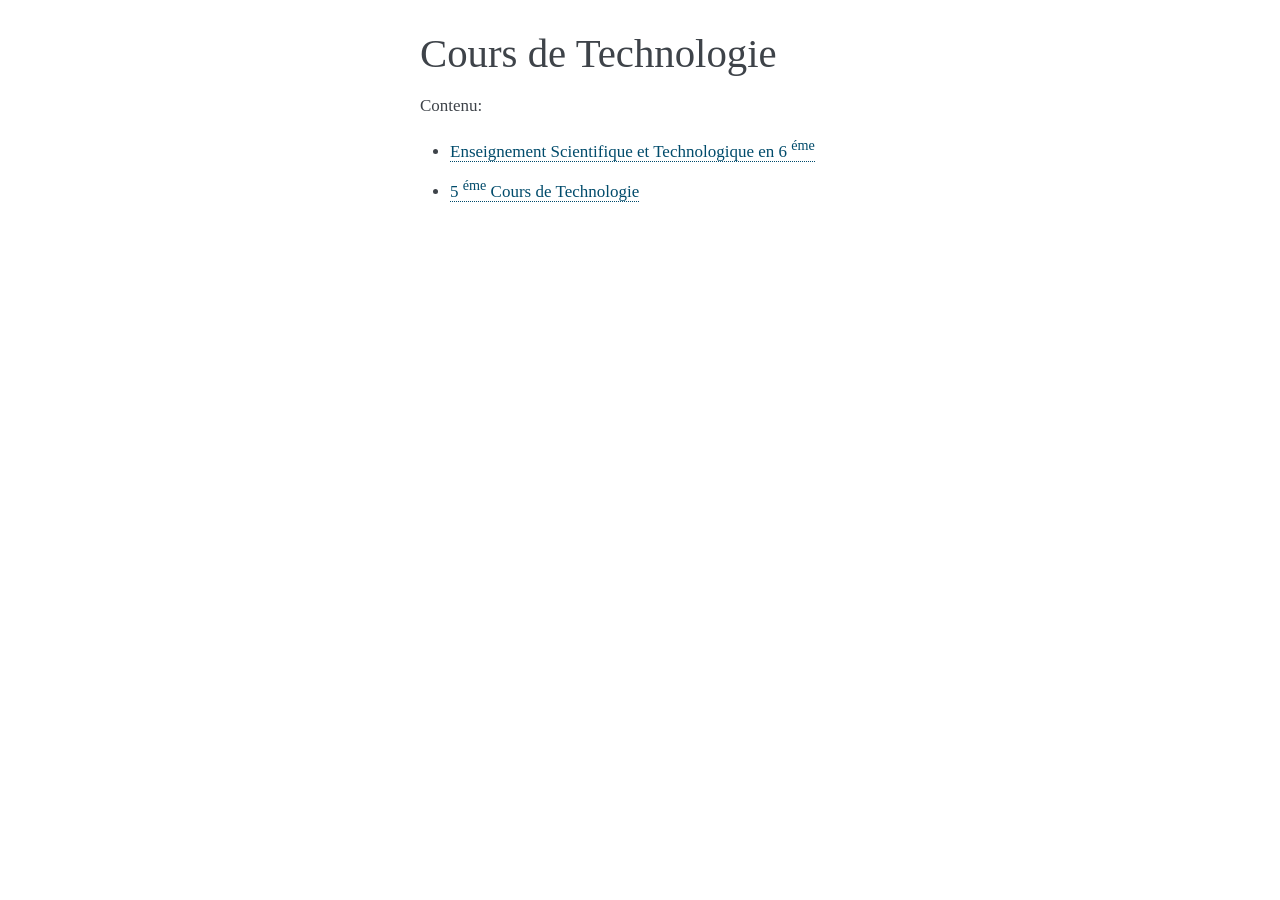
<file: index.html>
<!DOCTYPE html PUBLIC "-//W3C//DTD XHTML 1.0 Transitional//EN"
  "http://www.w3.org/TR/xhtml1/DTD/xhtml1-transitional.dtd">


<html xmlns="http://www.w3.org/1999/xhtml">
  <head>
    <meta http-equiv="Content-Type" content="text/html; charset=utf-8" />
    
    <title>Cours de Technologie &mdash; documentation Cours 1</title>
    
    <link rel="stylesheet" href="css/alabaster.css" type="text/css" />
    <link rel="stylesheet" href="css/pygments.css" type="text/css" />
    
    <script type="text/javascript">
      var DOCUMENTATION_OPTIONS = {
        URL_ROOT:    './',
        VERSION:     '1',
        COLLAPSE_INDEX: false,
        FILE_SUFFIX: '.html',
        HAS_SOURCE:  true
      };
    </script>
    <script type="text/javascript" src="css/jquery.js"></script>
    <script type="text/javascript" src="css/underscore.js"></script>
    <script type="text/javascript" src="css/doctools.js"></script>
    <script type="text/javascript" src="css/translations.js"></script>
    <link rel="top" title="documentation Cours 1" href="#" />
    <link rel="next" title="Enseignement Scientifique et Technologique en 6 éme" href="6emeEST/index.html" />
   
  
  <meta name="viewport" content="width=device-width, initial-scale=0.9, maximum-scale=0.9" />

  </head>
  <body role="document">  

    <div class="document">
      <div class="documentwrapper">
        <div class="bodywrapper">
          <div class="body" role="main">
            
  <div class="section" id="cours-de-technologie">
<h1>Cours de Technologie<a class="headerlink" href="#cours-de-technologie" title="Lien permanent vers ce titre">¶</a></h1>
<p>Contenu:</p>
<div class="toctree-wrapper compound" id="technologie">
<ul>
<li class="toctree-l1"><a class="reference internal" href="6est/index_6_est.html">Enseignement Scientifique et Technologique en 6 <sup>éme</sup></a></li>
</ul>
<ul>
<li class="toctree-l1"><a class="reference internal" href="5techno/index_5_techno.html">5 <sup>éme</sup> Cours de Technologie</a></li>
</ul>
<!--<ul>
<li class="toctree-l1"><a class="reference internal" href="4techno/index_4_techno.html">4 <sup>éme</sup> Cours de Technologie</a>
</li>-->
</ul>
</div>
</div>


          </div>
        </div>
      </div>
      <div class="sphinxsidebar" role="navigation" aria-label="main navigation">
        <div class="sphinxsidebarwrapper"><div class="relations">
<h3>Related Topics</h3>
<ul>
  <li><a href="#">Documentation overview</a><ul>
      <li>Next: <a href="6emeEST/index.html" title="Chapitre suivant">Enseignement Scientifique et Technologique en 6 <sup>éme</sup></a></li>
  </ul></li>
</ul>
</div>

<script type="text/javascript">$('#searchbox').show(0);</script>
        </div>
      </div>
      <div class="clearer"></div>
    </div>
    <div class="footer">
      <!-- &copy; F. Millet -->
     <!-- Powered by <a href="http://sphinx-doc.org/">Sphinx 1.3.5</a>
      &amp; <a href="https://github.com/bitprophet/alabaster">Alabaster 0.7.7</a> -->
      
    </div>

    

    
  </body>
</html>
</file>
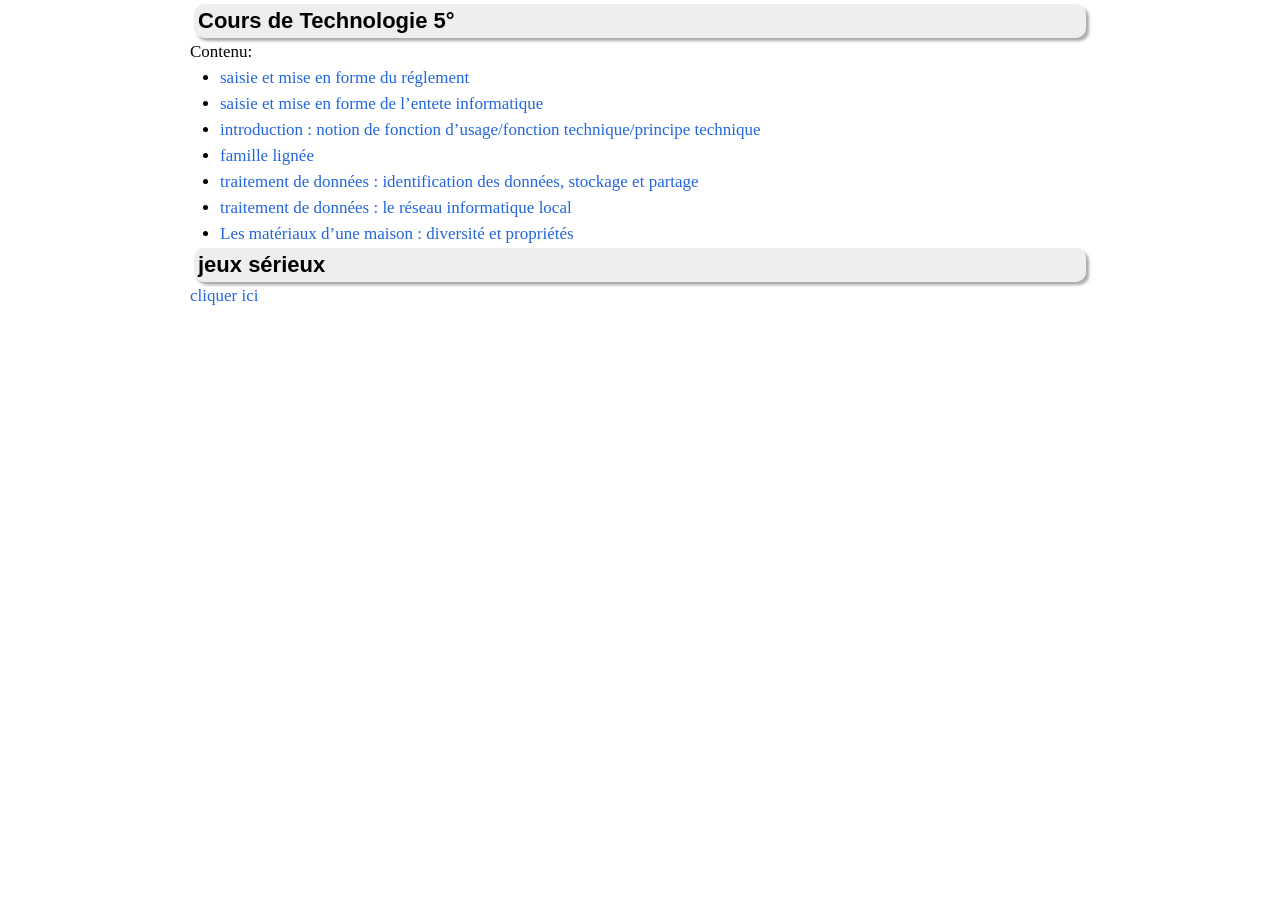
<file: 5techno/index_5_techno.html>
<!DOCTYPE html>
<html xmlns="http://www.w3.org/1999/xhtml" lang="" xml:lang="">
<head>
  <meta charset="utf-8" />
  <meta name="generator" content="pandoc" />
  <meta name="viewport" content="width=device-width, initial-scale=1.0, user-scalable=yes" />
  <title>index_5_techno</title>
  <style>
    code{white-space: pre-wrap;}
    span.smallcaps{font-variant: small-caps;}
    span.underline{text-decoration: underline;}
    div.column{display: inline-block; vertical-align: top; width: 50%;}
    div.hanging-indent{margin-left: 1.5em; text-indent: -1.5em;}
    ul.task-list{list-style: none;}
  </style>
  <link rel="stylesheet" href="x_markdown-pandoc-fred.css" />
</head>
<body>
<h1 id="cours-de-technologie-5">Cours de Technologie 5°</h1>
<p>Contenu:</p>
<ul>
<li><p><a href="5_1a_reglement/5_1a_reglement_informatique.html">saisie et mise en forme du réglement</a></p></li>
<li><p><a href="5_1b_entete_informatique/5_1b_entete_informatique.html">saisie et mise en forme de l’entete informatique</a></p></li>
<li><p><a href="5_1besoin/introduction.html">introduction : notion de fonction d’usage/fonction technique/principe technique</a></p></li>
<li><p><a href="5_1_famille_lignee/famille_lignee.html">famille lignée</a></p></li>
<li><p><a href="5_2_traitement_donnees/traitement_donnees.html">traitement de données : identification des données, stockage et partage</a></p></li>
<li><p><a href="5_2_traitement_donnees/reseau.html">traitement de données : le réseau informatique local</a></p></li>
</ul>
<!-- * [création d'une frise chronologique sur les machines à laver](5_1_frise/5_1_creation_frise.html -->
<ul>
<li><a href="5_3_materiaux/5_4_materiau_maison_monde.html">Les matériaux d’une maison : diversité et propriétés</a> <!-- 
 * [quelles solutions choisir pour assurer la fonction d'une constuction ?](5_1c_fonction_partie_maison/5_1c_fonction_partie_maison.html)

* [ les matériaux de construction d'une maison](5_3_materiau_construction/5_3_materiau_construction.html)

* [les énergies dans une maison](5_4_maison_heliotrope/5_4_maison-heliotrope.html) --></li>
</ul>
<!-- * [TP sur les familles de matériaux d'une maison](5_3_materiau_famille/5_3_materiau_maison.html)

 * [les maisons du monde : TP sur les matériaux et leur propriétés](5_4_materiau_maison_monde/5_4_materiau_maison_monde.html)
 -->
<!-- * [TP les matériaux utilisés pour l'acheminement de l'eau](5_materiau_tuyaux/5_3_materiau_maison.html) -->
<!-- * [chaîne d'énergie de 3 objets techniques](5_2_energie/5_tp_energie_1.html) 

* [simulation d'un objet : création d'un plan à l'aide du logiciel Sweet home 3D](5_0_controle5_simulation_objet/5_simulation_objet_plan.html)

* [La maison ardennaise](5_1_fonction_maison/5_1_fonction_maison.html) 

* [TP sur les ponts](5_5_fonction_pont/5_5_fontion_pont.html)

* [création d'une frise chronologique](5_7_evolution_pont/5_7_evolution_creation-frise.html)  -->
<!-- * [notion d'échelle](5_9_echelle/5_9_echelle.html)  -->
<!-- ctrl maj /   -->
<!-- * [TP sur les personnages historiques et les ponts](5_7_evolution_pont/5_7_evolution_personnage_pont.html)

*  [TP sur les fonctions d'une maison](5_1_fonction_maison_bioclimatique/5_1_fonction_maison.html) -->
<!-- * [tableur : calcul de surface et de périmètre](5_8_tableur/5_tableur_calcul_surface.html)

* [tableur exo 2: création de graphique](5_9_tableur_graphique/5_tableur_exo2_gaphique_energie.html)

* [introduction à l'automatisme](5_9_automatisme/5_9_automatisme.html) -->
<h1 id="jeux-sérieux">jeux sérieux</h1>
<p><a href="5_serious_game.html">cliquer ici</a></p>
<br><br><br><br>

<!-- <div class="footer">
      &copy;2016, F Millet.
</div>
 -->
</body>
</html>
</file>
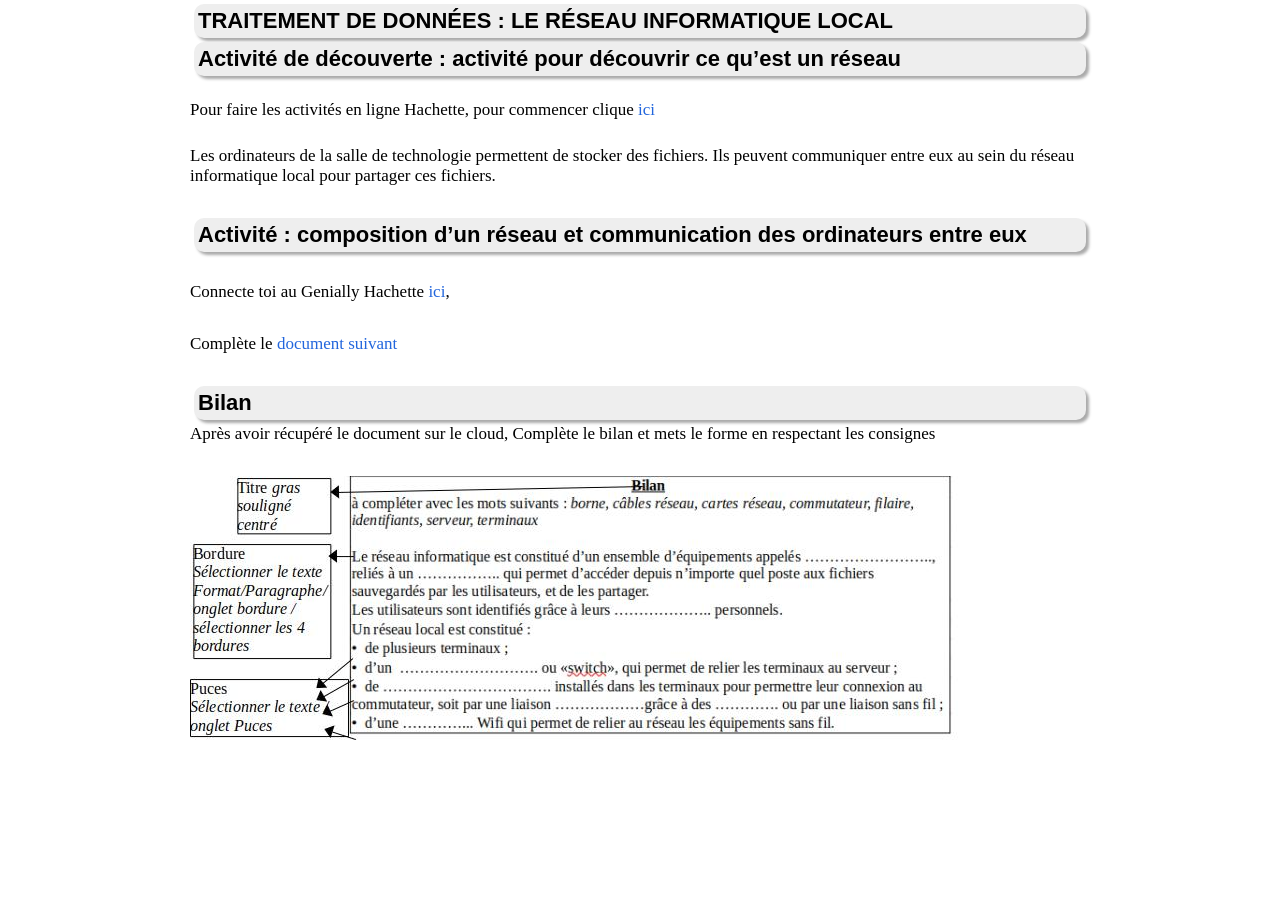
<file: 5techno/5_2_traitement_donnees/reseau.html>
<!DOCTYPE html>
<html xmlns="http://www.w3.org/1999/xhtml" lang="" xml:lang="">
<head>
  <meta charset="utf-8" />
  <meta name="generator" content="pandoc" />
  <meta name="viewport" content="width=device-width, initial-scale=1.0, user-scalable=yes" />
  <title>reseau</title>
  <style>
    code{white-space: pre-wrap;}
    span.smallcaps{font-variant: small-caps;}
    span.underline{text-decoration: underline;}
    div.column{display: inline-block; vertical-align: top; width: 50%;}
    div.hanging-indent{margin-left: 1.5em; text-indent: -1.5em;}
    ul.task-list{list-style: none;}
  </style>
  <link rel="stylesheet" href="x_markdown-pandoc-fred.css" />
</head>
<body>
<h1 id="traitement-de-données-le-réseau-informatique-local">TRAITEMENT DE DONNÉES : LE RÉSEAU INFORMATIQUE LOCAL</h1>
<!-- #### L'objectif de cette séance est de découvrir les notions de Ffamilles et de lignée d'objets techniques.{.objectif}
##### durée : 3 h
##### Cette séance donnera lieu à évaluation
 -->
<h1 id="activité-de-découverte-activité-pour-découvrir-ce-quest-un-réseau">Activité de découverte : activité pour découvrir ce qu’est un réseau</h1>
<p><br> Pour faire les activités en ligne Hachette, pour commencer clique <a href="https://college.hachette-education.com/technologie/5e/#techno5e_commencer8zip">ici</a></p>
<p><br> Les ordinateurs de la salle de technologie permettent de stocker des fichiers. Ils peuvent communiquer entre eux au sein du réseau informatique local pour partager ces fichiers.</p>
<p><br></p>
<h1 id="activité-composition-dun-réseau-et-communication-des-ordinateurs-entre-eux">Activité : composition d’un réseau et communication des ordinateurs entre eux</h1>
<p><br></p>
<p>Connecte toi au Genially Hachette <a href="https://college.hachette-education.com/technologie/5e/#techno5e_genially17zip">ici</a>,</p>
<p><br></p>
<p>Complète le <a href="3reseau/5_2_traitement_donnees_reseau_fiche_consigne.pdf">document suivant</a></p>
<p><br></p>
<h1 id="bilan">Bilan</h1>
<p>Après avoir récupéré le document sur le cloud, Complète le bilan et mets le forme en respectant les consignes</p>
<p><br></p>
<p><img src="3reseau/image_bilan_mise_en_forme_md.jpg" /></p>
<br><br><br><br>

<!-- <div class="footer">
      &copy;2016, F Millet.
</div>
 -->
</body>
</html>
</file>
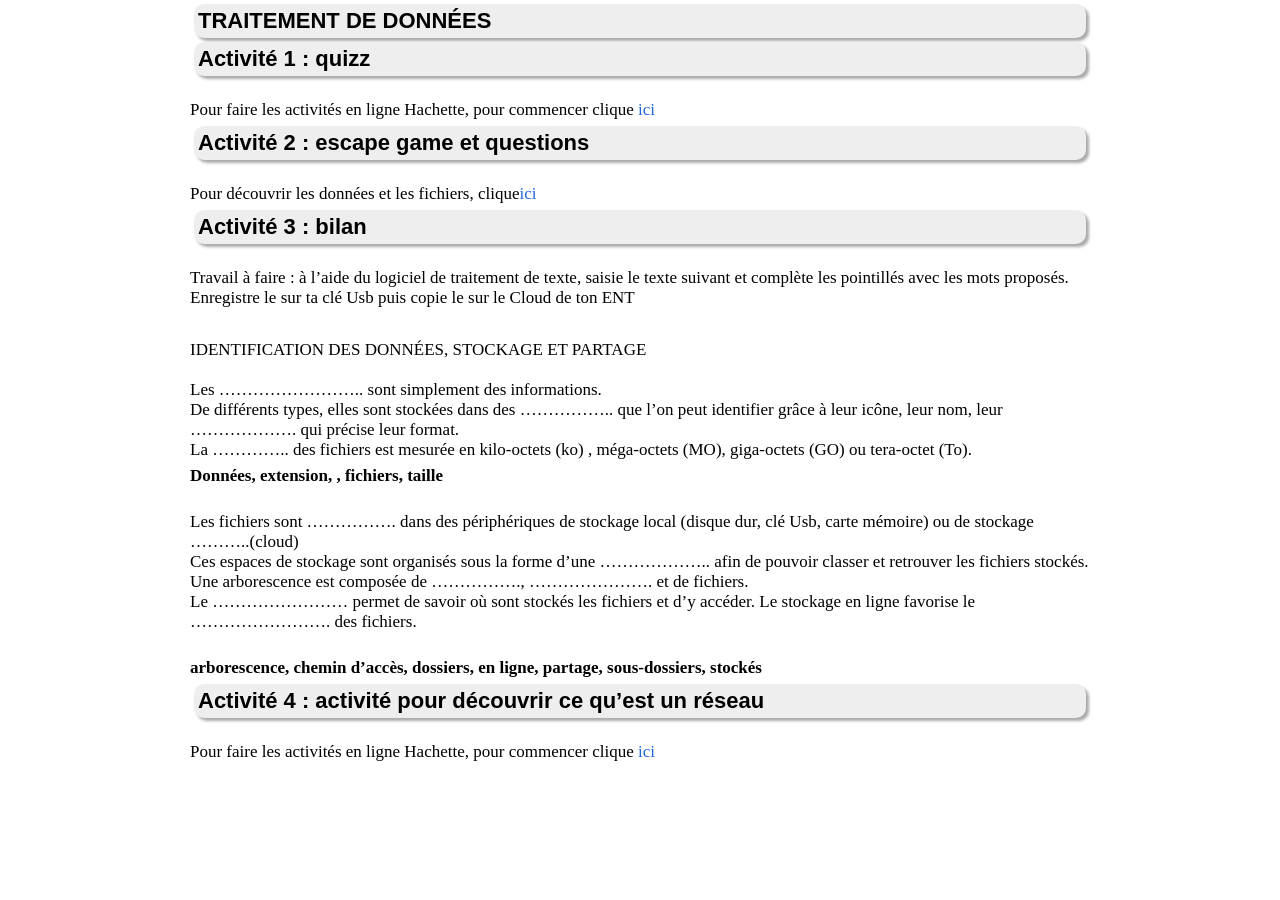
<file: 5techno/5_2_traitement_donnees/traitement_donnees.html>
<!DOCTYPE html>
<html xmlns="http://www.w3.org/1999/xhtml" lang="" xml:lang="">
<head>
  <meta charset="utf-8" />
  <meta name="generator" content="pandoc" />
  <meta name="viewport" content="width=device-width, initial-scale=1.0, user-scalable=yes" />
  <title>traitement_donnees</title>
  <style>
    code{white-space: pre-wrap;}
    span.smallcaps{font-variant: small-caps;}
    span.underline{text-decoration: underline;}
    div.column{display: inline-block; vertical-align: top; width: 50%;}
    div.hanging-indent{margin-left: 1.5em; text-indent: -1.5em;}
    ul.task-list{list-style: none;}
  </style>
  <link rel="stylesheet" href="x_markdown-pandoc-fred.css" />
</head>
<body>
<h1 id="traitement-de-données">TRAITEMENT DE DONNÉES</h1>
<!-- #### L'objectif de cette séance est de découvrir les notions de Ffamilles et de lignée d'objets techniques.{.objectif}
##### durée : 3 h
##### Cette séance donnera lieu à évaluation
 -->
<h1 id="activité-1-quizz">Activité 1 : quizz</h1>
<p><br> Pour faire les activités en ligne Hachette, pour commencer clique <a href="https://college.hachette-education.com/technologie/5e/#techno_5-t02c07-069-html-commencerzip">ici</a> <br></p>
<h1 id="activité-2-escape-game-et-questions">Activité 2 : escape game et questions</h1>
<p><br> Pour découvrir les données et les fichiers, clique<a href="https://college.hachette-education.com/technologie/5e/#techno5e_genially15zip">ici</a> <br></p>
<h1 id="activité-3-bilan">Activité 3 : bilan</h1>
<p><br> Travail à faire : à l’aide du logiciel de traitement de texte, saisie le texte suivant et complète les pointillés avec les mots proposés. Enregistre le sur ta clé Usb puis copie le sur le Cloud de ton ENT</p>
<p><br></p>
<p>IDENTIFICATION DES DONNÉES, STOCKAGE ET PARTAGE <br> <br> Les …………………….. sont simplement des informations. <br> De différents types, elles sont stockées dans des …………….. que l’on peut identifier grâce à leur icône, leur nom, leur ………………. qui précise leur format. <br> La ………….. des fichiers est mesurée en kilo-octets (ko) , méga-octets (MO), giga-octets (GO) ou tera-octet (To). <br></p>
<p><strong>Données, extension, , fichiers, taille</strong> <br> <br></p>
<p>Les fichiers sont ……………. dans des périphériques de stockage local (disque dur, clé Usb, carte mémoire) ou de stockage ………..(cloud) <br> Ces espaces de stockage sont organisés sous la forme d’une ……………….. afin de pouvoir classer et retrouver les fichiers stockés. Une arborescence est composée de ……………., …………………. et de fichiers. <br> Le …………………… permet de savoir où sont stockés les fichiers et d’y accéder. Le stockage en ligne favorise le ……………………. des fichiers. <br> <br></p>
<p><strong>arborescence, chemin d’accès, dossiers, en ligne, partage, sous-dossiers, stockés</strong></p>
<h1 id="activité-4-activité-pour-découvrir-ce-quest-un-réseau">Activité 4 : activité pour découvrir ce qu’est un réseau</h1>
<p><br> Pour faire les activités en ligne Hachette, pour commencer clique <a href="https://college.hachette-education.com/technologie/5e/#techno5e_commencer8zip">ici</a></p>
<br><br><br><br>

<!-- <div class="footer">
      &copy;2016, F Millet.
</div>
 -->
</body>
</html>
</file>
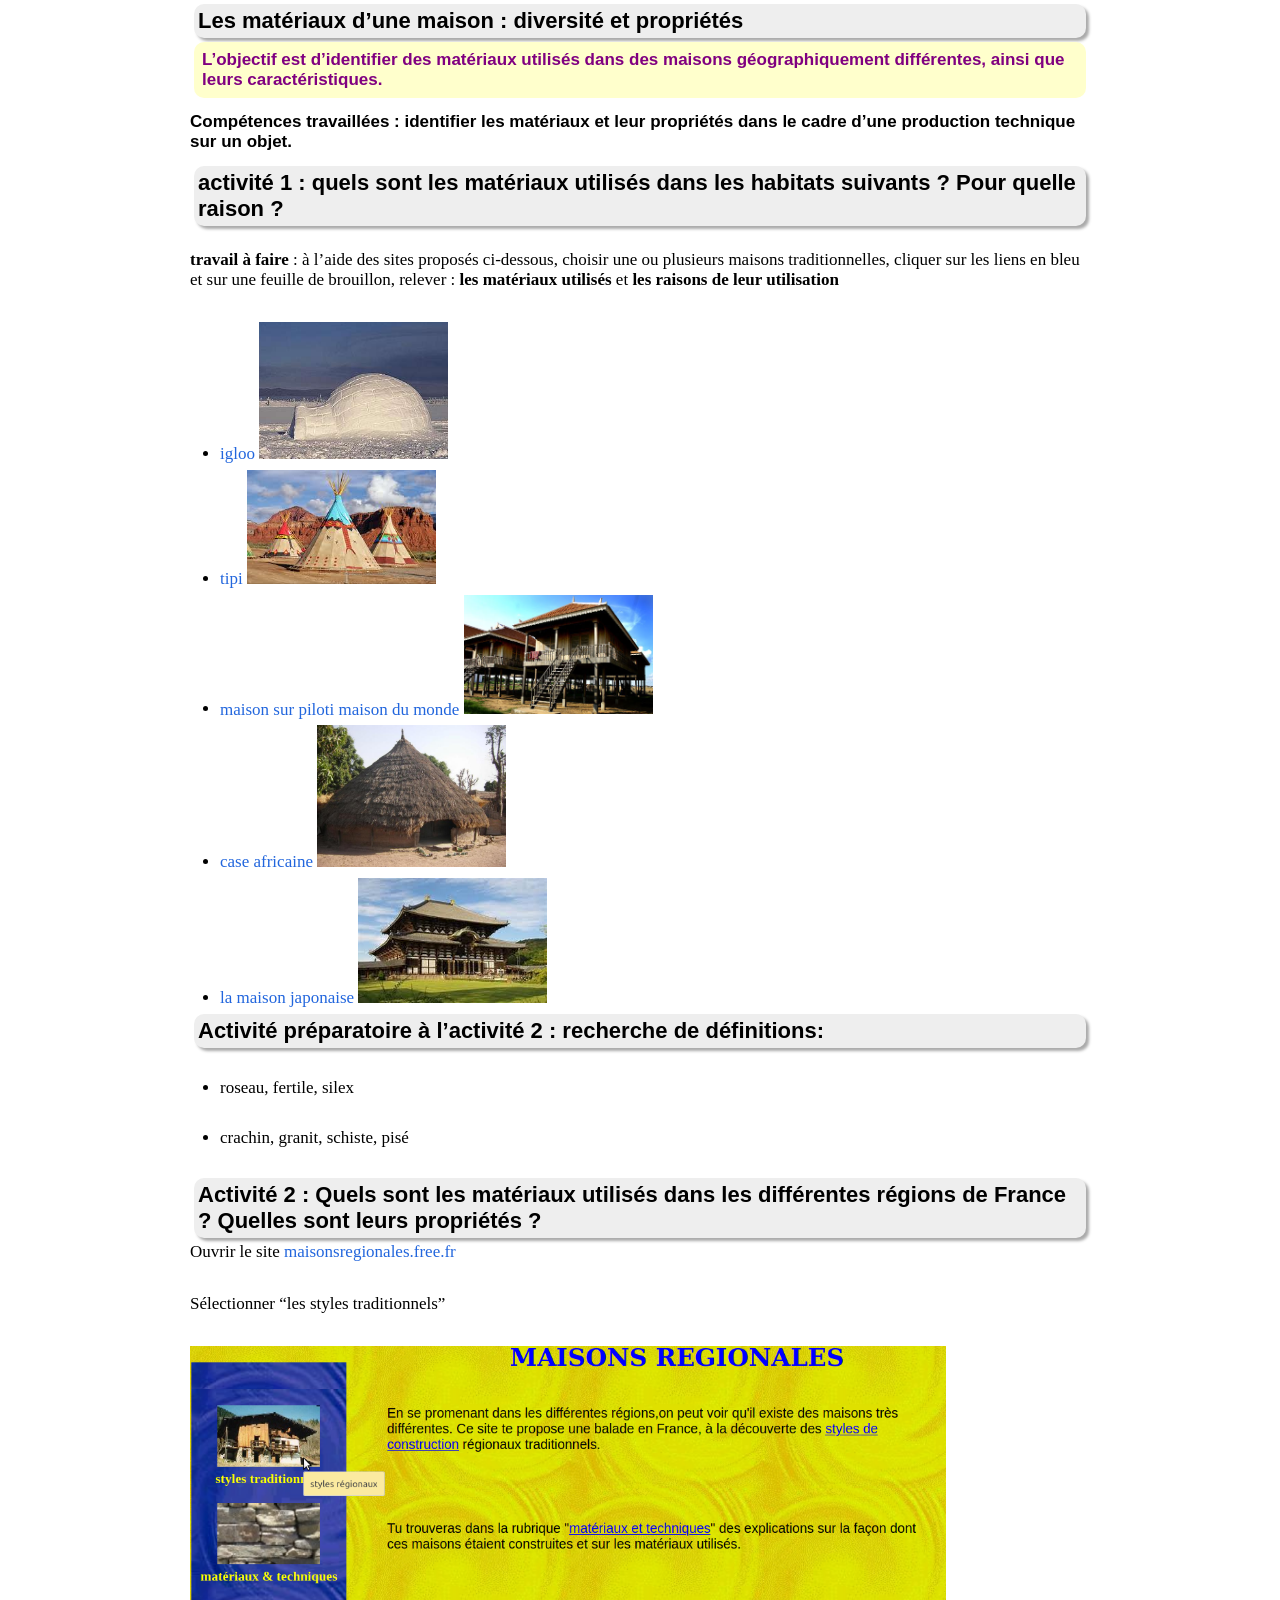
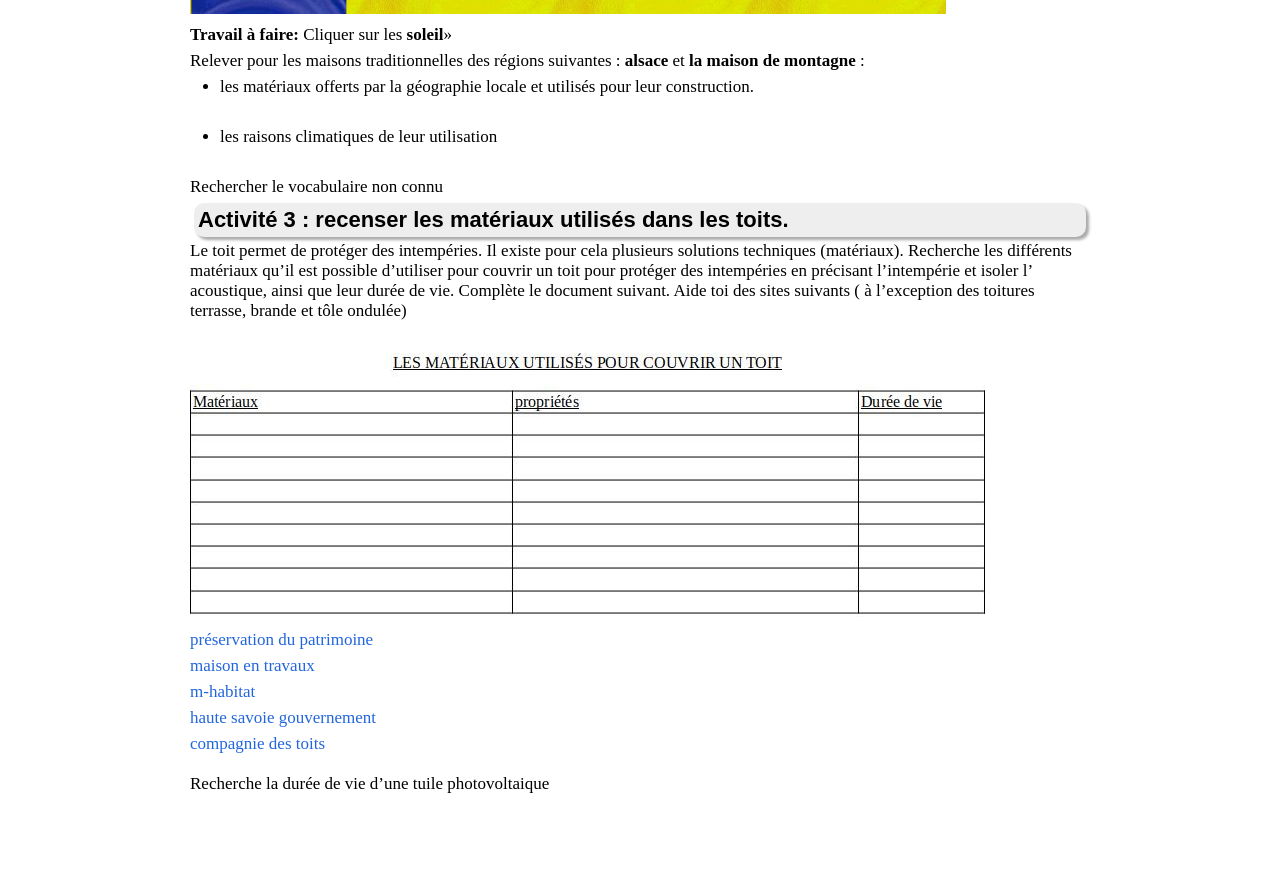
<file: 5techno/5_3_materiaux/5_4_materiau_maison_monde.html>
<!DOCTYPE html>
<html xmlns="http://www.w3.org/1999/xhtml" lang="" xml:lang="">
<head>
  <meta charset="utf-8" />
  <meta name="generator" content="pandoc" />
  <meta name="viewport" content="width=device-width, initial-scale=1.0, user-scalable=yes" />
  <title>5_4_materiau_maison_monde</title>
  <style>
    code{white-space: pre-wrap;}
    span.smallcaps{font-variant: small-caps;}
    span.underline{text-decoration: underline;}
    div.column{display: inline-block; vertical-align: top; width: 50%;}
    div.hanging-indent{margin-left: 1.5em; text-indent: -1.5em;}
    ul.task-list{list-style: none;}
  </style>
  <link rel="stylesheet" href="x_markdown-pandoc-fred.css" />
</head>
<body>
<h1 id="les-matériaux-dune-maison-diversité-et-propriétés">Les matériaux d’une maison : diversité et propriétés</h1>
<h4 class="objectif" id="lobjectif-est-didentifier-des-matériaux-utilisés-dans-des-maisons-géographiquement-différentes-ainsi-que-leurs-caractéristiques.">L’objectif est d’identifier des matériaux utilisés dans des maisons géographiquement différentes, ainsi que leurs caractéristiques.</h4>
<h4 id="compétences-travaillées-identifier-les-matériaux-et-leur-propriétés-dans-le-cadre-dune-production-technique-sur-un-objet.">Compétences travaillées : identifier les matériaux et leur propriétés dans le cadre d’une production technique sur un objet.</h4>
<h1 id="activité-1-quels-sont-les-matériaux-utilisés-dans-les-habitats-suivants-pour-quelle-raison">activité 1 : quels sont les matériaux utilisés dans les habitats suivants ? Pour quelle raison ?</h1>
<p><br> <strong>travail à faire </strong>: à l’aide des sites proposés ci-dessous, choisir une ou plusieurs maisons traditionnelles, cliquer sur les liens en bleu et sur une feuille de brouillon, relever : <strong>les matériaux utilisés</strong> et <strong>les raisons de leur utilisation</strong></p>
<p><br></p>
<ul>
<li><p><a href="https://www.bienchezsoi.net/articles/l-igloo-la-maison-inuite-du-pole-nord-1146.php">igloo</a> <img src="image_Igloo.bmp" style="width:5cm" /></p></li>
<li><p><a href="http://amerindien.e-monsite.com/pages/les-habitations-amerindiennes.html">tipi</a> <img src="image_tipi.jpeg" style="width:5cm" /></p></li>
<li><p><a href="http://www.habiter-autrement.org/11.construction/15_cons.htm">maison sur piloti</a> <a href="https://maison-monde.com/maisons-pilotis-kompong-phluk/">maison du monde</a> <img src="image_maison_piloti.jpeg" style="width:5cm" /></p></li>
<li><p><a href="http://aventure-pere-fils.e-monsite.com/pages/la-case-senegalaise.html">case africaine</a> <img src="image_case_africaine.jpeg" style="width:5cm" /></p></li>
<li><p><a href="http://www.japonismus.com/maison-japonaise-materiaux.html">la maison japonaise</a> <img src="image_maiosn_japonnaise.jpeg" style="width:5cm" /></p></li>
</ul>
<h1 id="activité-préparatoire-à-lactivité-2-recherche-de-définitions">Activité préparatoire à l’activité 2 : recherche de définitions:</h1>
<p><br></p>
<ul>
<li>roseau, fertile, silex</li>
</ul>
<p><br></p>
<ul>
<li>crachin, granit, schiste, pisé</li>
</ul>
<p><br></p>
<h1 id="activité-2-quels-sont-les-matériaux-utilisés-dans-les-différentes-régions-de-france-quelles-sont-leurs-propriétés">Activité 2 : Quels sont les matériaux utilisés dans les différentes régions de France ? Quelles sont leurs propriétés ?</h1>
<p>Ouvrir le site <a href="http://maisonsregionales.free.fr/">maisonsregionales.free.fr</a></p>
<p><br></p>
<p>Sélectionner “les styles traditionnels”</p>
<p><br></p>
<p><img src="5_4_maison_monde_image_maison_regionnales_styles_traditionnels.png" style="width:20cm" /></p>
<p><strong>Travail à faire:</strong> Cliquer sur les <strong>soleil</strong>»</p>
<p>Relever pour les maisons traditionnelles des régions suivantes : <strong>alsace</strong> et <strong>la maison de montagne</strong> : <br></p>
<ul>
<li>les matériaux offerts par la géographie locale et utilisés pour leur construction.</li>
</ul>
<p><br></p>
<ul>
<li>les raisons climatiques de leur utilisation</li>
</ul>
<p><br></p>
<p>Rechercher le vocabulaire non connu</p>
<h1 id="activité-3-recenser-les-matériaux-utilisés-dans-les-toits.">Activité 3 : recenser les matériaux utilisés dans les toits.</h1>
<p>Le toit permet de protéger des intempéries. Il existe pour cela plusieurs solutions techniques (matériaux). Recherche les différents matériaux qu’il est possible d’utiliser pour couvrir un toit pour protéger des intempéries en précisant l’intempérie et isoler l’ acoustique, ainsi que leur durée de vie. Complète le document suivant. Aide toi des sites suivants ( à l’exception des toitures terrasse, brande et tôle ondulée)</p>
<p><br></p>
<p><img src="5_3_materiau_construction_toit_site.jpg" /> <br></p>
<p><a href="https://www.preservationdupatrimoine.fr/choisir-materiau-de-couverture/">préservation du patrimoine</a> <br></p>
<p><a href="https://www.maisonentravaux.fr/duree-vie-toiture/">maison en travaux</a> <br></p>
<p><a href="https://www.m-habitat.fr/toiture/habillage-du-toit/toit-avec-tuiles-en-terre-cuite-251_A">m-habitat</a> <br></p>
<p><a href="5_3_materiau_construction_toit_ressources-haute_savoie_gouv.pdf">haute savoie gouvernement</a> <br></p>
<p><a href="https://www.lacompagniedestoits.com/duree-vie-toit/">compagnie des toits</a> <br> <br> Recherche la durée de vie d’une tuile photovoltaique <br></p>
<div class="bilan">

<!-- bilan :

Les bâtiments utilisent des matériaux  :
<br>
     en fonction de leur disponibilité géographique 
     <br>
     pour supporter les intempéries, conditions climatiques (froid, humidité, chaud, eau, neige, vent)
     <BR>
    pour leurs propriétés (léger, isolant, démontable, solide)

</div>
<br>

# Pour aller plus loin : Cliquer sur « matériaux et techniques » et expliquer pour quelles contraintes climatiques on utilise  ces matériaux dans nos régions :
<br>
![](5_4_maison_monde_image_maison_regionnales_materiaux.png){width=15cm}
<br>

* ardoise : 
<br>
* bois : 
<br>
* terre :   -->
<br><br><br><br>

<!-- <div class="footer">
      &copy;2016, F Millet.
</div>
 -->
</body>
</html>
</file>
<file: css/alabaster.css>
@import url("basic.css");

/* -- page layout ----------------------------------------------------------- */

body {
    font-family: 'goudy old style', 'minion pro', 'bell mt', Georgia, 'Hiragino Mincho Pro', serif;
    font-size: 17px;
    background-color: white;
    color: #000;
    margin: 0;
    padding: 0;
}

div.document {
    width: 940px;
    margin: 30px auto 0 auto;
}

div.documentwrapper {
    float: left;
    width: 100%;
}

div.bodywrapper {
    margin: 0 0 0 220px;
}

div.sphinxsidebar {
    width: 220px;
}

hr {
    border: 1px solid #B1B4B6;
}

div.body {
    background-color: #ffffff;
    color: #3E4349;
    padding: 0 30px 0 30px;
}

div.body > .section {
    text-align: left;
}

div.footer {
    width: 940px;
    margin: 20px auto 30px auto;
    font-size: 14px;
    color: #888;
    text-align: right;
}

div.footer a {
    color: #888;
}


div.relations {
    display: none;
}


div.sphinxsidebar a {
    color: #444;
    text-decoration: none;
    border-bottom: 1px dotted #999;
}

div.sphinxsidebar a:hover {
    border-bottom: 1px solid #999;
}

div.sphinxsidebar {
    font-size: 14px;
    line-height: 1.5;
}

div.sphinxsidebarwrapper {
    padding: 18px 10px;
}

div.sphinxsidebarwrapper p.logo {
    padding: 0;
    margin: -10px 0 0 0px;
    text-align: center;
}

div.sphinxsidebarwrapper h1.logo {
    margin-top: -10px;
    text-align: center;
    margin-bottom: 5px;
    text-align: left;
}

div.sphinxsidebarwrapper h1.logo-name {
    margin-top: 0px;
}

div.sphinxsidebarwrapper p.blurb {
    margin-top: 0;
    font-style: normal;
}

div.sphinxsidebar h3,
div.sphinxsidebar h4 {
    font-family: 'Garamond', 'Georgia', serif;
    color: #444;
    font-size: 24px;
    font-weight: normal;
    margin: 0 0 5px 0;
    padding: 0;
}

div.sphinxsidebar h4 {
    font-size: 20px;
}

div.sphinxsidebar h3 a {
    color: #444;
}

div.sphinxsidebar p.logo a,
div.sphinxsidebar h3 a,
div.sphinxsidebar p.logo a:hover,
div.sphinxsidebar h3 a:hover {
    border: none;
}

div.sphinxsidebar p {
    color: #555;
    margin: 10px 0;
}

div.sphinxsidebar ul {
    margin: 10px 0;
    padding: 0;
    color: #000;
}

div.sphinxsidebar ul li.toctree-l1 > a {
    font-size: 120%;
}

div.sphinxsidebar ul li.toctree-l2 > a {
    font-size: 110%;
}

div.sphinxsidebar input {
    border: 1px solid #CCC;
    font-family: 'goudy old style', 'minion pro', 'bell mt', Georgia, 'Hiragino Mincho Pro', serif;
    font-size: 1em;
}

div.sphinxsidebar hr {
    border: none;
    height: 1px;
    color: #AAA;
    background: #AAA;

    text-align: left;
    margin-left: 0;
    width: 50%;
}

/* -- body styles ----------------------------------------------------------- */

a {
    color: #004B6B;
    text-decoration: underline;
}

a:hover {
    color: #6D4100;
    text-decoration: underline;
}

div.body h1,
div.body h2,
div.body h3,
div.body h4,
div.body h5,
div.body h6 {
    font-family: 'Garamond', 'Georgia', serif;
    font-weight: normal;
    margin: 30px 0px 10px 0px;
    padding: 0;
}

div.body h1 { margin-top: 0; padding-top: 0; font-size: 240%; }
div.body h2 { font-size: 180%; }
div.body h3 { font-size: 150%; }
div.body h4 { font-size: 130%; }
div.body h5 { font-size: 100%; }
div.body h6 { font-size: 100%; }

a.headerlink {
    color: #DDD;
    padding: 0 4px;
    text-decoration: none;
}

a.headerlink:hover {
    color: #444;
    background: #EAEAEA;
}

div.body p, div.body dd, div.body li {
    line-height: 1.4em;
}

div.admonition {
    margin: 20px 0px;
    padding: 10px 30px;
    background-color: #FCC;
    border: 1px solid #FAA;
}

div.admonition tt.xref, div.admonition a tt {
    border-bottom: 1px solid #fafafa;
}

dd div.admonition {
    margin-left: -60px;
    padding-left: 60px;
}

div.admonition p.admonition-title {
    font-family: 'Garamond', 'Georgia', serif;
    font-weight: normal;
    font-size: 24px;
    margin: 0 0 10px 0;
    padding: 0;
    line-height: 1;
}

div.admonition p.last {
    margin-bottom: 0;
}

div.highlight {
    background-color: white;
}

dt:target, .highlight {
    background: #FAF3E8;
}

div.note {
    background-color: #EEE;
    border: 1px solid #CCC;
}

div.seealso {
    background-color: #EEE;
    border: 1px solid #CCC;
}

div.topic {
    background-color: #eee;
}

p.admonition-title {
    display: inline;
}

p.admonition-title:after {
    content: ":";
}

pre, tt, code {
    font-family: 'Consolas', 'Menlo', 'Deja Vu Sans Mono', 'Bitstream Vera Sans Mono', monospace;
    font-size: 0.9em;
}

.hll {
    background-color: #FFC;
    margin: 0 -12px;
    padding: 0 12px;
    display: block;
}

img.screenshot {
}

tt.descname, tt.descclassname, code.descname, code.descclassname {
    font-size: 0.95em;
}

tt.descname, code.descname {
    padding-right: 0.08em;
}

img.screenshot {
    -moz-box-shadow: 2px 2px 4px #eee;
    -webkit-box-shadow: 2px 2px 4px #eee;
    box-shadow: 2px 2px 4px #eee;
}

table.docutils {
    border: 1px solid #888;
    -moz-box-shadow: 2px 2px 4px #eee;
    -webkit-box-shadow: 2px 2px 4px #eee;
    box-shadow: 2px 2px 4px #eee;
}

table.docutils td, table.docutils th {
    border: 1px solid #888;
    padding: 0.25em 0.7em;
}

table.field-list, table.footnote {
    border: none;
    -moz-box-shadow: none;
    -webkit-box-shadow: none;
    box-shadow: none;
}

table.footnote {
    margin: 15px 0;
    width: 100%;
    border: 1px solid #EEE;
    background: #FDFDFD;
    font-size: 0.9em;
}

table.footnote + table.footnote {
    margin-top: -15px;
    border-top: none;
}

table.field-list th {
    padding: 0 0.8em 0 0;
}

table.field-list td {
    padding: 0;
}

table.field-list p {
    margin-bottom: 0.8em;
}

table.footnote td.label {
    width: 0px;
    padding: 0.3em 0 0.3em 0.5em;
}

table.footnote td {
    padding: 0.3em 0.5em;
}

dl {
    margin: 0;
    padding: 0;
}

dl dd {
    margin-left: 30px;
}

blockquote {
    margin: 0 0 0 30px;
    padding: 0;
}

ul, ol {
    margin: 10px 0 10px 30px;
    padding: 0;
}

pre {
    background: #EEE;
    padding: 7px 30px;
    margin: 15px 0px;
    line-height: 1.3em;
}

dl pre, blockquote pre, li pre {
    margin-left: 0;
    padding-left: 30px;
}

dl dl pre {
    margin-left: -90px;
    padding-left: 90px;
}

tt, code {
    background-color: #ecf0f3;
    color: #222;
    /* padding: 1px 2px; */
}

tt.xref, code.xref, a tt {
    background-color: #FBFBFB;
    border-bottom: 1px solid white;
}

a.reference {
    text-decoration: none;
    border-bottom: 1px dotted #004B6B;
}

a.reference:hover {
    border-bottom: 1px solid #6D4100;
}

a.footnote-reference {
    text-decoration: none;
    font-size: 0.7em;
    vertical-align: top;
    border-bottom: 1px dotted #004B6B;
}

a.footnote-reference:hover {
    border-bottom: 1px solid #6D4100;
}

a:hover tt, a:hover code {
    background: #EEE;
}


@media screen and (max-width: 870px) {

    div.sphinxsidebar {
    	display: none;
    }

    div.document {
       width: 100%;

    }

    div.documentwrapper {
    	margin-left: 0;
    	margin-top: 0;
    	margin-right: 0;
    	margin-bottom: 0;
    }

    div.bodywrapper {
    	margin-top: 0;
    	margin-right: 0;
    	margin-bottom: 0;
    	margin-left: 0;
    }

    ul {
    	margin-left: 0;
    }

    .document {
    	width: auto;
    }

    .footer {
    	width: auto;
    }

    .bodywrapper {
    	margin: 0;
    }

    .footer {
    	width: auto;
    }

    .github {
        display: none;
    }



}



@media screen and (max-width: 875px) {

    body {
        margin: 0;
        padding: 20px 30px;
    }

    div.documentwrapper {
        float: none;
        background: white;
    }

    div.sphinxsidebar {
        display: block;
        float: none;
        width: 102.5%;
        margin: 50px -30px -20px -30px;
        padding: 10px 20px;
        background: #333;
        color: #FFF;
    }

    div.sphinxsidebar h3, div.sphinxsidebar h4, div.sphinxsidebar p,
    div.sphinxsidebar h3 a {
        color: white;
    }

    div.sphinxsidebar a {
        color: #AAA;
    }

    div.sphinxsidebar p.logo {
        display: none;
    }

    div.document {
        width: 100%;
        margin: 0;
    }

    div.footer {
        display: none;
    }

    div.bodywrapper {
        margin: 0;
    }

    div.body {
        min-height: 0;
        padding: 0;
    }

    .rtd_doc_footer {
        display: none;
    }

    .document {
        width: auto;
    }

    .footer {
        width: auto;
    }

    .footer {
        width: auto;
    }

    .github {
        display: none;
    }
}


/* misc. */

.revsys-inline {
    display: none!important;
}

/* Make nested-list/multi-paragraph items look better in Releases changelog
 * pages. Without this, docutils' magical list fuckery causes inconsistent
 * formatting between different release sub-lists.
 */
div#changelog > div.section > ul > li > p:only-child {
    margin-bottom: 0;
}

/* Hide fugly table cell borders in ..bibliography:: directive output */
table.docutils.citation, table.docutils.citation td, table.docutils.citation th {
  border: none;
  /* Below needed in some edge cases; if not applied, bottom shadows appear */
  -moz-box-shadow: none;
  -webkit-box-shadow: none;
  box-shadow: none;
}
</file>
<file: css/pygments.css>
.highlight .hll { background-color: #ffffcc }
.highlight  { background: #eeffcc; }
.highlight .c { color: #408090; font-style: italic } /* Comment */
.highlight .err { border: 1px solid #FF0000 } /* Error */
.highlight .k { color: #007020; font-weight: bold } /* Keyword */
.highlight .o { color: #666666 } /* Operator */
.highlight .ch { color: #408090; font-style: italic } /* Comment.Hashbang */
.highlight .cm { color: #408090; font-style: italic } /* Comment.Multiline */
.highlight .cp { color: #007020 } /* Comment.Preproc */
.highlight .cpf { color: #408090; font-style: italic } /* Comment.PreprocFile */
.highlight .c1 { color: #408090; font-style: italic } /* Comment.Single */
.highlight .cs { color: #408090; background-color: #fff0f0 } /* Comment.Special */
.highlight .gd { color: #A00000 } /* Generic.Deleted */
.highlight .ge { font-style: italic } /* Generic.Emph */
.highlight .gr { color: #FF0000 } /* Generic.Error */
.highlight .gh { color: #000080; font-weight: bold } /* Generic.Heading */
.highlight .gi { color: #00A000 } /* Generic.Inserted */
.highlight .go { color: #333333 } /* Generic.Output */
.highlight .gp { color: #c65d09; font-weight: bold } /* Generic.Prompt */
.highlight .gs { font-weight: bold } /* Generic.Strong */
.highlight .gu { color: #800080; font-weight: bold } /* Generic.Subheading */
.highlight .gt { color: #0044DD } /* Generic.Traceback */
.highlight .kc { color: #007020; font-weight: bold } /* Keyword.Constant */
.highlight .kd { color: #007020; font-weight: bold } /* Keyword.Declaration */
.highlight .kn { color: #007020; font-weight: bold } /* Keyword.Namespace */
.highlight .kp { color: #007020 } /* Keyword.Pseudo */
.highlight .kr { color: #007020; font-weight: bold } /* Keyword.Reserved */
.highlight .kt { color: #902000 } /* Keyword.Type */
.highlight .m { color: #208050 } /* Literal.Number */
.highlight .s { color: #4070a0 } /* Literal.String */
.highlight .na { color: #4070a0 } /* Name.Attribute */
.highlight .nb { color: #007020 } /* Name.Builtin */
.highlight .nc { color: #0e84b5; font-weight: bold } /* Name.Class */
.highlight .no { color: #60add5 } /* Name.Constant */
.highlight .nd { color: #555555; font-weight: bold } /* Name.Decorator */
.highlight .ni { color: #d55537; font-weight: bold } /* Name.Entity */
.highlight .ne { color: #007020 } /* Name.Exception */
.highlight .nf { color: #06287e } /* Name.Function */
.highlight .nl { color: #002070; font-weight: bold } /* Name.Label */
.highlight .nn { color: #0e84b5; font-weight: bold } /* Name.Namespace */
.highlight .nt { color: #062873; font-weight: bold } /* Name.Tag */
.highlight .nv { color: #bb60d5 } /* Name.Variable */
.highlight .ow { color: #007020; font-weight: bold } /* Operator.Word */
.highlight .w { color: #bbbbbb } /* Text.Whitespace */
.highlight .mb { color: #208050 } /* Literal.Number.Bin */
.highlight .mf { color: #208050 } /* Literal.Number.Float */
.highlight .mh { color: #208050 } /* Literal.Number.Hex */
.highlight .mi { color: #208050 } /* Literal.Number.Integer */
.highlight .mo { color: #208050 } /* Literal.Number.Oct */
.highlight .sb { color: #4070a0 } /* Literal.String.Backtick */
.highlight .sc { color: #4070a0 } /* Literal.String.Char */
.highlight .sd { color: #4070a0; font-style: italic } /* Literal.String.Doc */
.highlight .s2 { color: #4070a0 } /* Literal.String.Double */
.highlight .se { color: #4070a0; font-weight: bold } /* Literal.String.Escape */
.highlight .sh { color: #4070a0 } /* Literal.String.Heredoc */
.highlight .si { color: #70a0d0; font-style: italic } /* Literal.String.Interpol */
.highlight .sx { color: #c65d09 } /* Literal.String.Other */
.highlight .sr { color: #235388 } /* Literal.String.Regex */
.highlight .s1 { color: #4070a0 } /* Literal.String.Single */
.highlight .ss { color: #517918 } /* Literal.String.Symbol */
.highlight .bp { color: #007020 } /* Name.Builtin.Pseudo */
.highlight .vc { color: #bb60d5 } /* Name.Variable.Class */
.highlight .vg { color: #bb60d5 } /* Name.Variable.Global */
.highlight .vi { color: #bb60d5 } /* Name.Variable.Instance */
.highlight .il { color: #208050 } /* Literal.Number.Integer.Long */
</file>
<file: 5techno/x_markdown-pandoc-fred.css>
/*  Feuille de style markdown-pandoc.css 
    d'amélioration du look des pages HTML générées par Pandoc à partir de source Markdown
    CC BY-SA  Jean-Daniel-Bonjour@epfl.ch, EPFL-ENAC-IT (référence http://enacit1.epfl.ch/markdown-pandoc/)
    
    M-à-j sur: (w530/t3500) ENAC-IT/divers/markdown-pandoc/
                root@enacit1lin1:/data/it1/markdown-pandoc/
                enacit1@enacit1vm1:/data/web/enacit1-sysadmin/
*/


/* Caractéristiques de base de l'ensemble du BODY de la page */

/*font-family: serif; font-size: 13px; color: #444; */
body { 
    font-family: 'goudy old style', 'minion pro', 'bell mt', Georgia, 'Hiragino Mincho Pro', serif;
    font-size: 17px;
    background-color: white;
    color: #000;
    margin: 0;
    padding: 0;
    margin-left: auto; 
    margin-right: auto; 
    max-width: 900px; 
    }   /* fonte serif ! */
@media print {
  body { color: #000; }   /* plus foncé à l'impression */
}

/* Ci-dessous, limiterait la largeur page au standard charte EPFL */
/*  body { width: 980px; margin-left: auto; margin-right: auto; margin-top: 0pt; }  */


/* Densification de l'affichage */
p      { margin: 4px 0 6px 0; }   /* diminution espace entre paragraphe */
ul, ol { margin: 2px 0 2px 0; padding-left: 30px; }   /* diminution espace au-dessus listes, et espace sur la gauche */



/* Style des titres H1 à H6 */
h1, h2, h3, h4, h5, h6 { font-family: Arial, Helvetica, sans-serif; }
h1          { font-size: 22px; margin: 28px 0 20px 0; border: 0; background: #eee; padding-left: 6px; box-shadow: 3px 3px 3px #aaa; }
h2          { font-size: 19px; margin: 20px 0 14px 0; border-top: 1px solid #999; }
h3          { font-size: 17px; margin: 14px 0 14px 0; }
h4, h5, h6  { font-size: 17px; margin: 14px 0 14px 0; }  /* sinon font-size plus petite que le texte */

/* - styles spécifiques du bloc titre/auteur/date du document (basé H1/H2/H3) */
h1.title            { text-align: center; margin: 10px 0 10px 0; color: #ddd; background: #555; }
h2.author, h3.date  { text-align: center; margin: 0; border: none; font-size: 16px; }


/* - styles des liens des titres H* et de la TOC (en cas d'activation TOC Pandoc) */
h1 a, h2 a, h3 a, h4 a, h5 a, h6 a  { color: #444; text-decoration: none; }
h1 a:hover, h2 a:hover, h3 a:hover, h4 a:hover, h5 a:hover, h6 a:hover  { text-decoration: none; background: #ccc; }  /* survol lien */
div#TOC ul  { list-style-type: none; }   /* enlever les puces dans TOC */


/* - amélioration de la numérotation des titres H1 à H6 ainsi que dans TOC */
.header-section-number { padding-right: 8px; }  /* détacher les Nos de titres dans la page */
.toc-section-number    { padding-right: 6px; }  /* détacher les Nos de titres dans la TOC */
h1 .header-section-number:after               { content: "." }   /* ajouter un point après le numéro des titres de 1er niveau */
div#TOC ul li .toc-section-number:after       { content: "." }  /* ajouter dans la TOC un point après le numéro des titres de 1er niveau */
div#TOC ul li ul li .toc-section-number:after { content: ""  }  /* ... mais pas après les numéros des titres de niveau 2,3,4,5,6 */


/* - suppression des numéros superflus dans la TOC d'un document ePub */
ol.toc li { list-style-type: none; }



/* Amélioration des liens A */
a                       { text-decoration: none; border-bottom: none; color: #26d; }
a:hover,  a:hover code  { text-decoration: underline; background: #def; }
a:active, a:active code { background: #48f; color: #fff; }
@media print {
  a { color: #04a; }   /* plus foncé à l'impression */
}

/* - en cas d'impression on affiche les URLs des liens
       - sauf dans TOC et sur titres en cas de TOC
       - ni dans les références de notes de bas de page   */
/*   note: je désactive tout ça le 20.11.2013 car ça pollue les liens de mon support de cours Python
@media print {
  a:after { content: " (" attr(href) ") "; font-size: 0.8em; }
  
  div#TOC a:after            { content: "" }
  h1 a:after, h2 a:after, h3 a:after, h4 a:after, h5 a:after, h6 a:after { content: "" }
  a.footnoteRef:after        { content: "" }
  div.footnotes li a:after   { content: "" }
  div.no-print-links a:after { content: "" }
}
*/


/* Simplification des HR */
hr { height: 1px; border: 0; color: #999; background: #999; }


/* Style des TABLE (si placées dans <DIV> avec classe center/border/shadow ci-dessous) */
div.center table     { margin-left:auto; margin-right:auto; }
div.border table     { border-collapse: collapse; }
div.border table th  { padding: 3px; border: solid 1px #999; font-weight: bold; background: #eee; }
div.border table td  { padding: 3px; border: solid 1px #999; line-height: inherit; }
div.shadow table     { box-shadow: 3px 3px 3px #aaa; }
tr:hover      { background: #fff8e8; } /* Couleur de fonds quand on survole une ligne de tableau */
table caption { caption-side: bottom; margin: 8px; }  /* sinon la légende est au-dessus du tableau */


/* Amélioration des "figures" Pandoc (qui sont des IMAGES-paragraphes) */
div.figure           { text-align: center; }  /* centrer la figure et sa légende */
div.figure p.caption { margin: 8px; }         /* détacher la légende de la figure */
div.figure img       { box-shadow: 3px 3px 3px #aaa; }



/* Amélioration CODE et PRE */
code     { font-family: monospace; font-size: 11px; font-weight: bold; color: #559; background: #f8f8ff; padding-left: 3px; padding-right: 3px; }
pre      { background: #f8f8ff; border: 0px solid #ddf; padding: 4px 4px 4px 6px; line-height: 13px; border-bottom: 3px solid #fff; }
pre code { font-size: 11px; font-weight: normal; padding-left: 0; padding-right: 0; }
code i   { font-weight: normal; }  /* pour code italique post-processé par mon post-pandoc.pl */

/* classes de CODE spécifiques enac-it1 : OUTtput de commande, SNIPsnap */
pre.out       { background: #fff;    padding: 0 0 0 6px;   margin: 0 0 0 30px; border-left: 3px solid #ccc; }
pre.out code  { background: #fff;    font-style:italic; color: #666; }
pre.snip      { background: #fff8f0; padding: 0 0 1px 6px; margin: 0 0 0 40px; border-bottom: 3px solid #fff; }
pre.snip code { background: #fff8f0; color: #530; }
/* ainsi que décalage à droite du code de classe BASH */
pre.bash      { margin: 0 0 0 24px; }


/* - et cosmétique en cas du coloration syntaxique Pandoc du code et avec numérotation de lignes */
tr.sourceCode:hover { background: none; }  /* annuler effet de survol */
td.lineNumbers      { padding: 0 2px 0 0; width: 25px; color: #bbbbbb; background: #fafafa; border-right: 1px solid #aaa; }
td.sourceCode       { padding: 0; }
td.lineNumbers pre  { margin: 0; background: inherit; font-size: 8px; }
td.sourceCode  pre  { margin: 0; padding-left: 10px; }



/* Amélioration des notes de bas de page Pandoc */
div.footnotes      { font-size: 11px; padding-top: 50px; }  /* plus petit et détacher du document */
div.footnotes hr   { width: 20%; margin-left: 0; text-align: left; }  /* raccourcir séparateur */
div.footnotes ol p { margin: 0px; }   /* interligne entre notes */



/* Bi-colonne JDB par <TABLE> (n'est effectif qu'en cas de conversion Pandoc en HTML !) */
table.bicol     { width: 100%; padding: 0; }
table.bicol td  { width: 50%; vertical-align:top; padding-right: 10px; }
td.o            { box-shadow: 3px 3px 3px #aaa; padding-left: 5px; }
table.bicol pre { margin: 0; }
table.bicol tr:hover { background: none; }  /* annuler effet de survol */


/* Alternative JDB de bi-colonne par <DIV> (g=Gauche, d=Droite, f=Fin)
   (n'est également effectif qu'en cas de conversion Pandoc en HTML !)*/
div.g   { float: left; width: 48%; margin: 8px 1%  10px 0px; border: 0px solid #000; }
div.d   { float: left; width: 49%; margin: 8px 0px 10px 0px; border: 0px solid #000; }
div.f   { clear: both; }
div pre { margin: 0; }   /* cosmétique */
/* Variante bi-colonne ombrée (o=Ombrée) */
div.go  { float: left; width: 48%; margin: 8px 1%  10px 0px; border: 1px solid #ddd; padding: 0 4px 0 4px; box-shadow: 3px 3px 3px #aaa; }
div.do  { float: left; width: 48%; margin: 8px 0px 10px 0px; border: 1px solid #ddd; padding: 0 4px 0 4px; box-shadow: 3px 3px 3px #aaa; }


/*  */
mark, .eit_bg_jaune3 { background: #ffc; }


/* perso am */

/*          numeroter les lignes */




h1 {
  border-radius: 10px;
  padding: 4px;
  margin:4px;
}

pre {
  border : 1px green solid;
  margin :  4px 4px 4px 6px;;
}

.objectif {
    display: block;
    color : purple;
    background-color:#ffffcc;
}

.attention {
  border-radius: 10px;
  padding: 8px;
  margin:4px;
  color :red;
  background-color: #ffebe6;

}


.objectif {
    border-radius: 10px;
    padding: 8px;
    margin:4px;
    display: block;
    color : purple;
    background-color:#ffffcc;
}
</file>
<file: 5techno/5_2_traitement_donnees/x_markdown-pandoc-fred.css>
/*  Feuille de style markdown-pandoc.css 
    d'amélioration du look des pages HTML générées par Pandoc à partir de source Markdown
    CC BY-SA  Jean-Daniel-Bonjour@epfl.ch, EPFL-ENAC-IT (référence http://enacit1.epfl.ch/markdown-pandoc/)
    
    M-à-j sur: (w530/t3500) ENAC-IT/divers/markdown-pandoc/
                root@enacit1lin1:/data/it1/markdown-pandoc/
                enacit1@enacit1vm1:/data/web/enacit1-sysadmin/
*/


/* Caractéristiques de base de l'ensemble du BODY de la page */

/*font-family: serif; font-size: 13px; color: #444; */
body { 
    font-family: 'goudy old style', 'minion pro', 'bell mt', Georgia, 'Hiragino Mincho Pro', serif;
    font-size: 17px;
    background-color: white;
    color: #000;
    margin: 0;
    padding: 0;
    margin-left: auto; 
    margin-right: auto; 
    max-width: 900px; 
    }   /* fonte serif ! */
@media print {
  body { color: #000; }   /* plus foncé à l'impression */
}

/* Ci-dessous, limiterait la largeur page au standard charte EPFL */
/*  body { width: 980px; margin-left: auto; margin-right: auto; margin-top: 0pt; }  */


/* Densification de l'affichage */
p      { margin: 4px 0 6px 0; }   /* diminution espace entre paragraphe */
ul, ol { margin: 2px 0 2px 0; padding-left: 30px; }   /* diminution espace au-dessus listes, et espace sur la gauche */



/* Style des titres H1 à H6 */
h1, h2, h3, h4, h5, h6 { font-family: Arial, Helvetica, sans-serif; }
h1          { font-size: 22px; margin: 28px 0 20px 0; border: 0; background: #eee; padding-left: 6px; box-shadow: 3px 3px 3px #aaa; }
h2          { font-size: 19px; margin: 20px 0 14px 0; border-top: 1px solid #999; }
h3          { font-size: 17px; margin: 14px 0 14px 0; }
h4, h5, h6  { font-size: 17px; margin: 14px 0 14px 0; }  /* sinon font-size plus petite que le texte */

/* - styles spécifiques du bloc titre/auteur/date du document (basé H1/H2/H3) */
h1.title            { text-align: center; margin: 10px 0 10px 0; color: #ddd; background: #555; }
h2.author, h3.date  { text-align: center; margin: 0; border: none; font-size: 16px; }


/* - styles des liens des titres H* et de la TOC (en cas d'activation TOC Pandoc) */
h1 a, h2 a, h3 a, h4 a, h5 a, h6 a  { color: #444; text-decoration: none; }
h1 a:hover, h2 a:hover, h3 a:hover, h4 a:hover, h5 a:hover, h6 a:hover  { text-decoration: none; background: #ccc; }  /* survol lien */
div#TOC ul  { list-style-type: none; }   /* enlever les puces dans TOC */


/* - amélioration de la numérotation des titres H1 à H6 ainsi que dans TOC */
.header-section-number { padding-right: 8px; }  /* détacher les Nos de titres dans la page */
.toc-section-number    { padding-right: 6px; }  /* détacher les Nos de titres dans la TOC */
h1 .header-section-number:after               { content: "." }   /* ajouter un point après le numéro des titres de 1er niveau */
div#TOC ul li .toc-section-number:after       { content: "." }  /* ajouter dans la TOC un point après le numéro des titres de 1er niveau */
div#TOC ul li ul li .toc-section-number:after { content: ""  }  /* ... mais pas après les numéros des titres de niveau 2,3,4,5,6 */


/* - suppression des numéros superflus dans la TOC d'un document ePub */
ol.toc li { list-style-type: none; }



/* Amélioration des liens A */
a                       { text-decoration: none; border-bottom: none; color: #26d; }
a:hover,  a:hover code  { text-decoration: underline; background: #def; }
a:active, a:active code { background: #48f; color: #fff; }
@media print {
  a { color: #04a; }   /* plus foncé à l'impression */
}

/* - en cas d'impression on affiche les URLs des liens
       - sauf dans TOC et sur titres en cas de TOC
       - ni dans les références de notes de bas de page   */
/*   note: je désactive tout ça le 20.11.2013 car ça pollue les liens de mon support de cours Python
@media print {
  a:after { content: " (" attr(href) ") "; font-size: 0.8em; }
  
  div#TOC a:after            { content: "" }
  h1 a:after, h2 a:after, h3 a:after, h4 a:after, h5 a:after, h6 a:after { content: "" }
  a.footnoteRef:after        { content: "" }
  div.footnotes li a:after   { content: "" }
  div.no-print-links a:after { content: "" }
}
*/


/* Simplification des HR */
hr { height: 1px; border: 0; color: #999; background: #999; }


/* Style des TABLE (si placées dans <DIV> avec classe center/border/shadow ci-dessous) */
div.center table     { margin-left:auto; margin-right:auto; }
div.border table     { border-collapse: collapse; }
div.border table th  { padding: 3px; border: solid 1px #999; font-weight: bold; background: #eee; }
div.border table td  { padding: 3px; border: solid 1px #999; line-height: inherit; }
div.shadow table     { box-shadow: 3px 3px 3px #aaa; }
tr:hover      { background: #fff8e8; } /* Couleur de fonds quand on survole une ligne de tableau */
table caption { caption-side: bottom; margin: 8px; }  /* sinon la légende est au-dessus du tableau */


/* Amélioration des "figures" Pandoc (qui sont des IMAGES-paragraphes) */
div.figure           { text-align: center; }  /* centrer la figure et sa légende */
div.figure p.caption { margin: 8px; }         /* détacher la légende de la figure */
div.figure img       { box-shadow: 3px 3px 3px #aaa; }



/* Amélioration CODE et PRE */
code     { font-family: monospace; font-size: 11px; font-weight: bold; color: #559; background: #f8f8ff; padding-left: 3px; padding-right: 3px; }
pre      { background: #f8f8ff; border: 0px solid #ddf; padding: 4px 4px 4px 6px; line-height: 13px; border-bottom: 3px solid #fff; }
pre code { font-size: 11px; font-weight: normal; padding-left: 0; padding-right: 0; }
code i   { font-weight: normal; }  /* pour code italique post-processé par mon post-pandoc.pl */

/* classes de CODE spécifiques enac-it1 : OUTtput de commande, SNIPsnap */
pre.out       { background: #fff;    padding: 0 0 0 6px;   margin: 0 0 0 30px; border-left: 3px solid #ccc; }
pre.out code  { background: #fff;    font-style:italic; color: #666; }
pre.snip      { background: #fff8f0; padding: 0 0 1px 6px; margin: 0 0 0 40px; border-bottom: 3px solid #fff; }
pre.snip code { background: #fff8f0; color: #530; }
/* ainsi que décalage à droite du code de classe BASH */
pre.bash      { margin: 0 0 0 24px; }


/* - et cosmétique en cas du coloration syntaxique Pandoc du code et avec numérotation de lignes */
tr.sourceCode:hover { background: none; }  /* annuler effet de survol */
td.lineNumbers      { padding: 0 2px 0 0; width: 25px; color: #bbbbbb; background: #fafafa; border-right: 1px solid #aaa; }
td.sourceCode       { padding: 0; }
td.lineNumbers pre  { margin: 0; background: inherit; font-size: 8px; }
td.sourceCode  pre  { margin: 0; padding-left: 10px; }



/* Amélioration des notes de bas de page Pandoc */
div.footnotes      { font-size: 11px; padding-top: 50px; }  /* plus petit et détacher du document */
div.footnotes hr   { width: 20%; margin-left: 0; text-align: left; }  /* raccourcir séparateur */
div.footnotes ol p { margin: 0px; }   /* interligne entre notes */



/* Bi-colonne JDB par <TABLE> (n'est effectif qu'en cas de conversion Pandoc en HTML !) */
table.bicol     { width: 100%; padding: 0; }
table.bicol td  { width: 50%; vertical-align:top; padding-right: 10px; }
td.o            { box-shadow: 3px 3px 3px #aaa; padding-left: 5px; }
table.bicol pre { margin: 0; }
table.bicol tr:hover { background: none; }  /* annuler effet de survol */


/* Alternative JDB de bi-colonne par <DIV> (g=Gauche, d=Droite, f=Fin)
   (n'est également effectif qu'en cas de conversion Pandoc en HTML !)*/
div.g   { float: left; width: 48%; margin: 8px 1%  10px 0px; border: 0px solid #000; }
div.d   { float: left; width: 49%; margin: 8px 0px 10px 0px; border: 0px solid #000; }
div.f   { clear: both; }
div pre { margin: 0; }   /* cosmétique */
/* Variante bi-colonne ombrée (o=Ombrée) */
div.go  { float: left; width: 48%; margin: 8px 1%  10px 0px; border: 1px solid #ddd; padding: 0 4px 0 4px; box-shadow: 3px 3px 3px #aaa; }
div.do  { float: left; width: 48%; margin: 8px 0px 10px 0px; border: 1px solid #ddd; padding: 0 4px 0 4px; box-shadow: 3px 3px 3px #aaa; }


/*  */
mark, .eit_bg_jaune3 { background: #ffc; }


/* perso am */

/*          numeroter les lignes */




h1 {
  border-radius: 10px;
  padding: 4px;
  margin:4px;
}

pre {
  border : 1px green solid;
  margin :  4px 4px 4px 6px;;
}

.objectif {
    display: block;
    color : purple;
    background-color:#ffffcc;
}

.attention {
  border-radius: 10px;
  padding: 8px;
  margin:4px;
  color :red;
  background-color: #ffebe6;

}


.objectif {
    border-radius: 10px;
    padding: 8px;
    margin:4px;
    display: block;
    color : purple;
    background-color:#ffffcc;
}
</file>
<file: 5techno/5_3_materiaux/x_markdown-pandoc-fred.css>
/*  Feuille de style markdown-pandoc.css 
    d'amélioration du look des pages HTML générées par Pandoc à partir de source Markdown
    CC BY-SA  Jean-Daniel-Bonjour@epfl.ch, EPFL-ENAC-IT (référence http://enacit1.epfl.ch/markdown-pandoc/)
    
    M-à-j sur: (w530/t3500) ENAC-IT/divers/markdown-pandoc/
                root@enacit1lin1:/data/it1/markdown-pandoc/
                enacit1@enacit1vm1:/data/web/enacit1-sysadmin/
*/


/* Caractéristiques de base de l'ensemble du BODY de la page */

/*font-family: serif; font-size: 13px; color: #444; */
body { 
    font-family: 'goudy old style', 'minion pro', 'bell mt', Georgia, 'Hiragino Mincho Pro', serif;
    font-size: 17px;
    background-color: white;
    color: #000;
    margin: 0;
    padding: 0;
    margin-left: auto; 
    margin-right: auto; 
    max-width: 900px; 
    }   /* fonte serif ! */
@media print {
  body { color: #000; }   /* plus foncé à l'impression */
}

/* Ci-dessous, limiterait la largeur page au standard charte EPFL */
/*  body { width: 980px; margin-left: auto; margin-right: auto; margin-top: 0pt; }  */


/* Densification de l'affichage */
p      { margin: 4px 0 6px 0; }   /* diminution espace entre paragraphe */
ul, ol { margin: 2px 0 2px 0; padding-left: 30px; }   /* diminution espace au-dessus listes, et espace sur la gauche */



/* Style des titres H1 à H6 */
h1, h2, h3, h4, h5, h6 { font-family: Arial, Helvetica, sans-serif; }
h1          { font-size: 22px; margin: 28px 0 20px 0; border: 0; background: #eee; padding-left: 6px; box-shadow: 3px 3px 3px #aaa; }
h2          { font-size: 19px; margin: 20px 0 14px 0; border-top: 1px solid #999; }
h3          { font-size: 17px; margin: 14px 0 14px 0; }
h4, h5, h6  { font-size: 17px; margin: 14px 0 14px 0; }  /* sinon font-size plus petite que le texte */

/* - styles spécifiques du bloc titre/auteur/date du document (basé H1/H2/H3) */
h1.title            { text-align: center; margin: 10px 0 10px 0; color: #ddd; background: #555; }
h2.author, h3.date  { text-align: center; margin: 0; border: none; font-size: 16px; }


/* - styles des liens des titres H* et de la TOC (en cas d'activation TOC Pandoc) */
h1 a, h2 a, h3 a, h4 a, h5 a, h6 a  { color: #444; text-decoration: none; }
h1 a:hover, h2 a:hover, h3 a:hover, h4 a:hover, h5 a:hover, h6 a:hover  { text-decoration: none; background: #ccc; }  /* survol lien */
div#TOC ul  { list-style-type: none; }   /* enlever les puces dans TOC */


/* - amélioration de la numérotation des titres H1 à H6 ainsi que dans TOC */
.header-section-number { padding-right: 8px; }  /* détacher les Nos de titres dans la page */
.toc-section-number    { padding-right: 6px; }  /* détacher les Nos de titres dans la TOC */
h1 .header-section-number:after               { content: "." }   /* ajouter un point après le numéro des titres de 1er niveau */
div#TOC ul li .toc-section-number:after       { content: "." }  /* ajouter dans la TOC un point après le numéro des titres de 1er niveau */
div#TOC ul li ul li .toc-section-number:after { content: ""  }  /* ... mais pas après les numéros des titres de niveau 2,3,4,5,6 */


/* - suppression des numéros superflus dans la TOC d'un document ePub */
ol.toc li { list-style-type: none; }



/* Amélioration des liens A */
a                       { text-decoration: none; border-bottom: none; color: #26d; }
a:hover,  a:hover code  { text-decoration: underline; background: #def; }
a:active, a:active code { background: #48f; color: #fff; }
@media print {
  a { color: #04a; }   /* plus foncé à l'impression */
}

/* - en cas d'impression on affiche les URLs des liens
       - sauf dans TOC et sur titres en cas de TOC
       - ni dans les références de notes de bas de page   */
/*   note: je désactive tout ça le 20.11.2013 car ça pollue les liens de mon support de cours Python
@media print {
  a:after { content: " (" attr(href) ") "; font-size: 0.8em; }
  
  div#TOC a:after            { content: "" }
  h1 a:after, h2 a:after, h3 a:after, h4 a:after, h5 a:after, h6 a:after { content: "" }
  a.footnoteRef:after        { content: "" }
  div.footnotes li a:after   { content: "" }
  div.no-print-links a:after { content: "" }
}
*/


/* Simplification des HR */
hr { height: 1px; border: 0; color: #999; background: #999; }


/* Style des TABLE (si placées dans <DIV> avec classe center/border/shadow ci-dessous) */
div.center table     { margin-left:auto; margin-right:auto; }
div.border table     { border-collapse: collapse; }
div.border table th  { padding: 3px; border: solid 1px #999; font-weight: bold; background: #eee; }
div.border table td  { padding: 3px; border: solid 1px #999; line-height: inherit; }
div.shadow table     { box-shadow: 3px 3px 3px #aaa; }
tr:hover      { background: #fff8e8; } /* Couleur de fonds quand on survole une ligne de tableau */
table caption { caption-side: bottom; margin: 8px; }  /* sinon la légende est au-dessus du tableau */


/* Amélioration des "figures" Pandoc (qui sont des IMAGES-paragraphes) */
div.figure           { text-align: center; }  /* centrer la figure et sa légende */
div.figure p.caption { margin: 8px; }         /* détacher la légende de la figure */
div.figure img       { box-shadow: 3px 3px 3px #aaa; }



/* Amélioration CODE et PRE */
code     { font-family: monospace; font-size: 11px; font-weight: bold; color: #559; background: #f8f8ff; padding-left: 3px; padding-right: 3px; }
pre      { background: #f8f8ff; border: 0px solid #ddf; padding: 4px 4px 4px 6px; line-height: 13px; border-bottom: 3px solid #fff; }
pre code { font-size: 11px; font-weight: normal; padding-left: 0; padding-right: 0; }
code i   { font-weight: normal; }  /* pour code italique post-processé par mon post-pandoc.pl */

/* classes de CODE spécifiques enac-it1 : OUTtput de commande, SNIPsnap */
pre.out       { background: #fff;    padding: 0 0 0 6px;   margin: 0 0 0 30px; border-left: 3px solid #ccc; }
pre.out code  { background: #fff;    font-style:italic; color: #666; }
pre.snip      { background: #fff8f0; padding: 0 0 1px 6px; margin: 0 0 0 40px; border-bottom: 3px solid #fff; }
pre.snip code { background: #fff8f0; color: #530; }
/* ainsi que décalage à droite du code de classe BASH */
pre.bash      { margin: 0 0 0 24px; }


/* - et cosmétique en cas du coloration syntaxique Pandoc du code et avec numérotation de lignes */
tr.sourceCode:hover { background: none; }  /* annuler effet de survol */
td.lineNumbers      { padding: 0 2px 0 0; width: 25px; color: #bbbbbb; background: #fafafa; border-right: 1px solid #aaa; }
td.sourceCode       { padding: 0; }
td.lineNumbers pre  { margin: 0; background: inherit; font-size: 8px; }
td.sourceCode  pre  { margin: 0; padding-left: 10px; }



/* Amélioration des notes de bas de page Pandoc */
div.footnotes      { font-size: 11px; padding-top: 50px; }  /* plus petit et détacher du document */
div.footnotes hr   { width: 20%; margin-left: 0; text-align: left; }  /* raccourcir séparateur */
div.footnotes ol p { margin: 0px; }   /* interligne entre notes */



/* Bi-colonne JDB par <TABLE> (n'est effectif qu'en cas de conversion Pandoc en HTML !) */
table.bicol     { width: 100%; padding: 0; }
table.bicol td  { width: 50%; vertical-align:top; padding-right: 10px; }
td.o            { box-shadow: 3px 3px 3px #aaa; padding-left: 5px; }
table.bicol pre { margin: 0; }
table.bicol tr:hover { background: none; }  /* annuler effet de survol */


/* Alternative JDB de bi-colonne par <DIV> (g=Gauche, d=Droite, f=Fin)
   (n'est également effectif qu'en cas de conversion Pandoc en HTML !)*/
div.g   { float: left; width: 48%; margin: 8px 1%  10px 0px; border: 0px solid #000; }
div.d   { float: left; width: 49%; margin: 8px 0px 10px 0px; border: 0px solid #000; }
div.f   { clear: both; }
div pre { margin: 0; }   /* cosmétique */
/* Variante bi-colonne ombrée (o=Ombrée) */
div.go  { float: left; width: 48%; margin: 8px 1%  10px 0px; border: 1px solid #ddd; padding: 0 4px 0 4px; box-shadow: 3px 3px 3px #aaa; }
div.do  { float: left; width: 48%; margin: 8px 0px 10px 0px; border: 1px solid #ddd; padding: 0 4px 0 4px; box-shadow: 3px 3px 3px #aaa; }


/*  */
mark, .eit_bg_jaune3 { background: #ffc; }


/* perso am */

/*          numeroter les lignes */




h1 {
  border-radius: 10px;
  padding: 4px;
  margin:4px;
}

pre {
  border : 1px green solid;
  margin :  4px 4px 4px 6px;;
}

.objectif {
    display: block;
    color : purple;
    background-color:#ffffcc;
}

.attention {
  border-radius: 10px;
  padding: 8px;
  margin:4px;
  color :red;
  background-color: #ffebe6;

}


.objectif {
    border-radius: 10px;
    padding: 8px;
    margin:4px;
    display: block;
    color : purple;
    background-color:#ffffcc;
}
</file>
